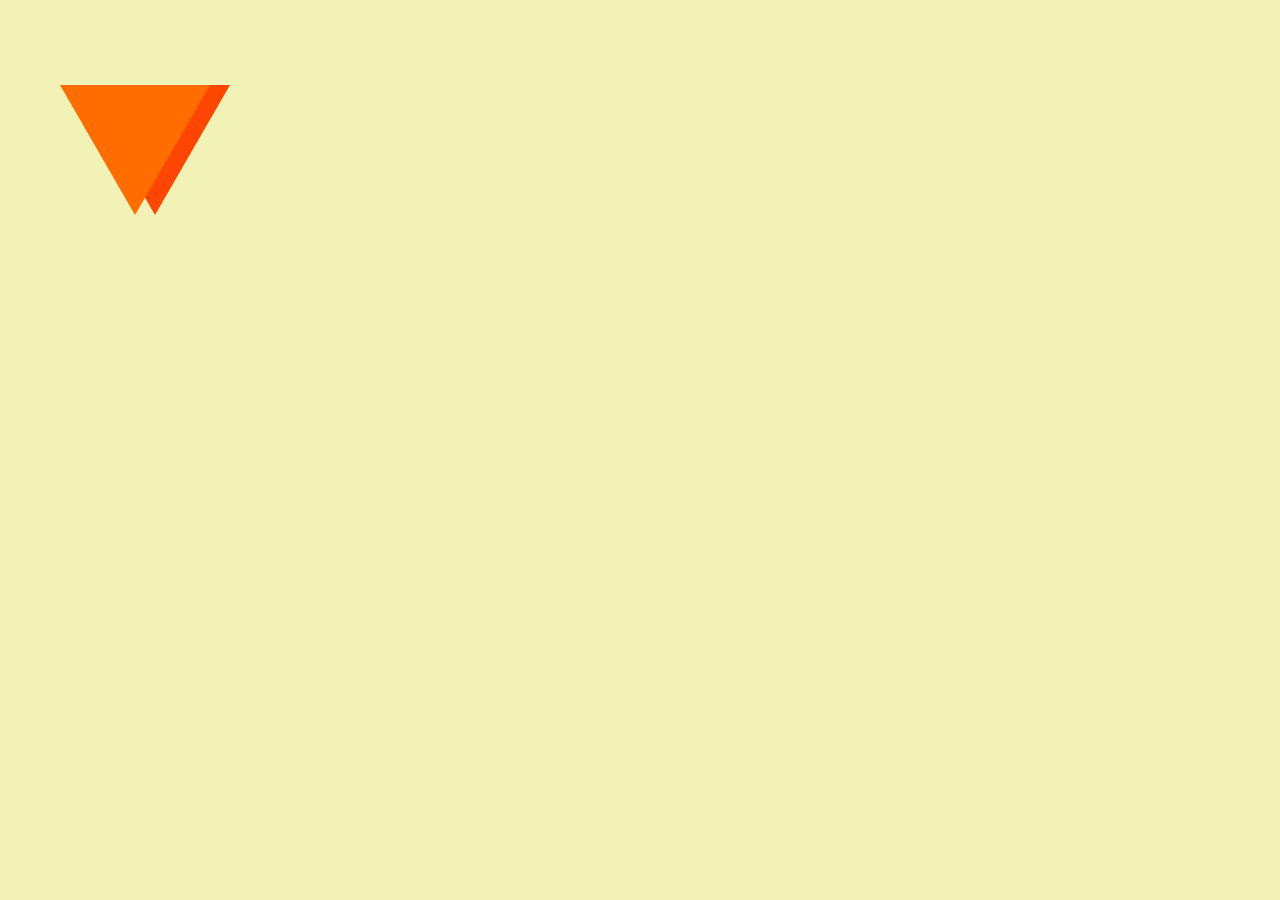
<file: public/index.html>
<!DOCTYPE html>
<html lang="en">

<head>
  <meta charset="utf-8" />
  <link rel="icon" href="%PUBLIC_URL%/favicon.ico" />
  <meta name="viewport" content="width=device-width, initial-scale=1" />
  <meta name="theme-color" content="#000000" />
  <meta name="description" content="Web site created using create-react-app" />
  <link rel="apple-touch-icon" href="%PUBLIC_URL%/logo192.png" />
  <!--
      manifest.json provides metadata used when your web app is installed on a
      user's mobile device or desktop. See https://developers.google.com/web/fundamentals/web-app-manifest/
    -->
  <link rel="manifest" href="%PUBLIC_URL%/manifest.json" />
  <!--
      Notice the use of %PUBLIC_URL% in the tags above.
      It will be replaced with the URL of the `public` folder during the build.
      Only files inside the `public` folder can be referenced from the HTML.

      Unlike "/favicon.ico" or "favicon.ico", "%PUBLIC_URL%/favicon.ico" will
      work correctly both with client-side routing and a non-root public URL.
      Learn how to configure a non-root public URL by running `npm run build`.
    -->
  <title>Abhishek portfolio</title>
</head>

<body>
  <noscript>You need to enable JavaScript to run this app.</noscript>
  <div id="root">
    <p> </p>
    <p> </p>
    <style>
      * {
        background: #F2F2B6;
      }

      p {
        position: absolute;
        width: 150px;
        height: 130px;
        clip-path: polygon(50% 100%, 0 0, 100% 0);
        top: 69px;
        left: 60px;
        z-index: 2;
        animation: loop 1.5s ease forwards infinite;

      }

      p+p {
        margin: 16px 20px;
        background: #FD4602;
        z-index: 1;
      }

      [i],
      [e] {
        transform: scale(-1);
      }

      [e] {
        left: 150px;
      }

      p,
      [i] {
        background: #FF6D00;
      }

      [i] {
        left: 170px;
      }


      @keyframes loop {
        0% {
          transform: scale(1) rotate(45deg);
        }

        50% {
          transform: scale(1) rotate(225deg);
        }

        100% {
          transform: scale(1) rotate(405deg);
          border-radius: 0 0 0 0;
        }
      }
    </style>
  </div>
  <!--
      This HTML file is a template.
      If you open it directly in the browser, you will see an empty page.

      You can add webfonts, meta tags, or analytics to this file.
      The build step will place the bundled scripts into the <body> tag.

      To begin the development, run `npm start` or `yarn start`.
      To create a production bundle, use `npm run build` or `yarn build`.
    -->
</body>

</html>
</file>
